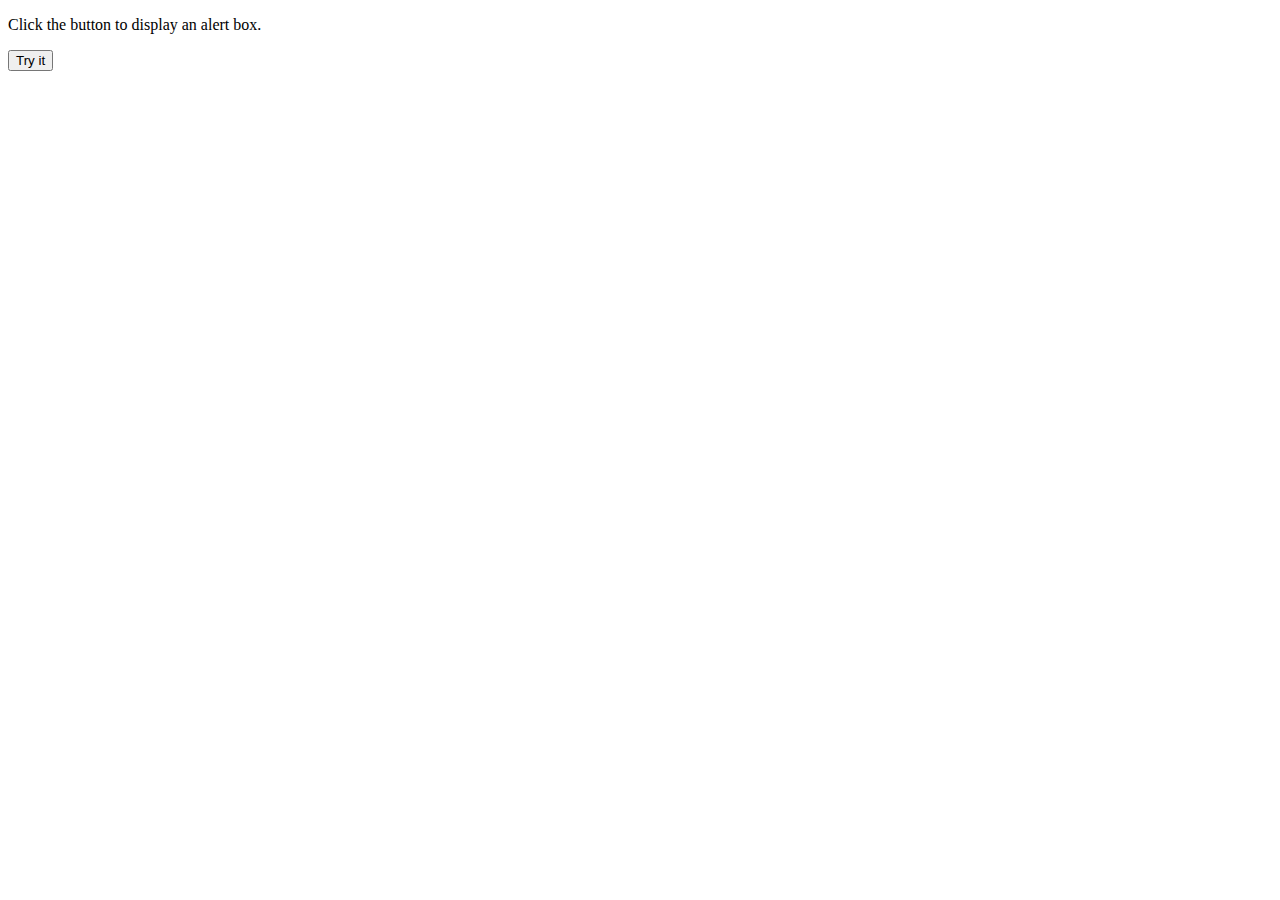
<file: alert2.html>
<!DOCTYPE html>
<html>
<body>

<p>Click the button to display an alert box.</p>

<button onclick="myFunction()">Try it</button>

<script>
function myFunction() {
  alert("Hello! I am an alert box!");
}
</script>

</body>
</html>
</file>
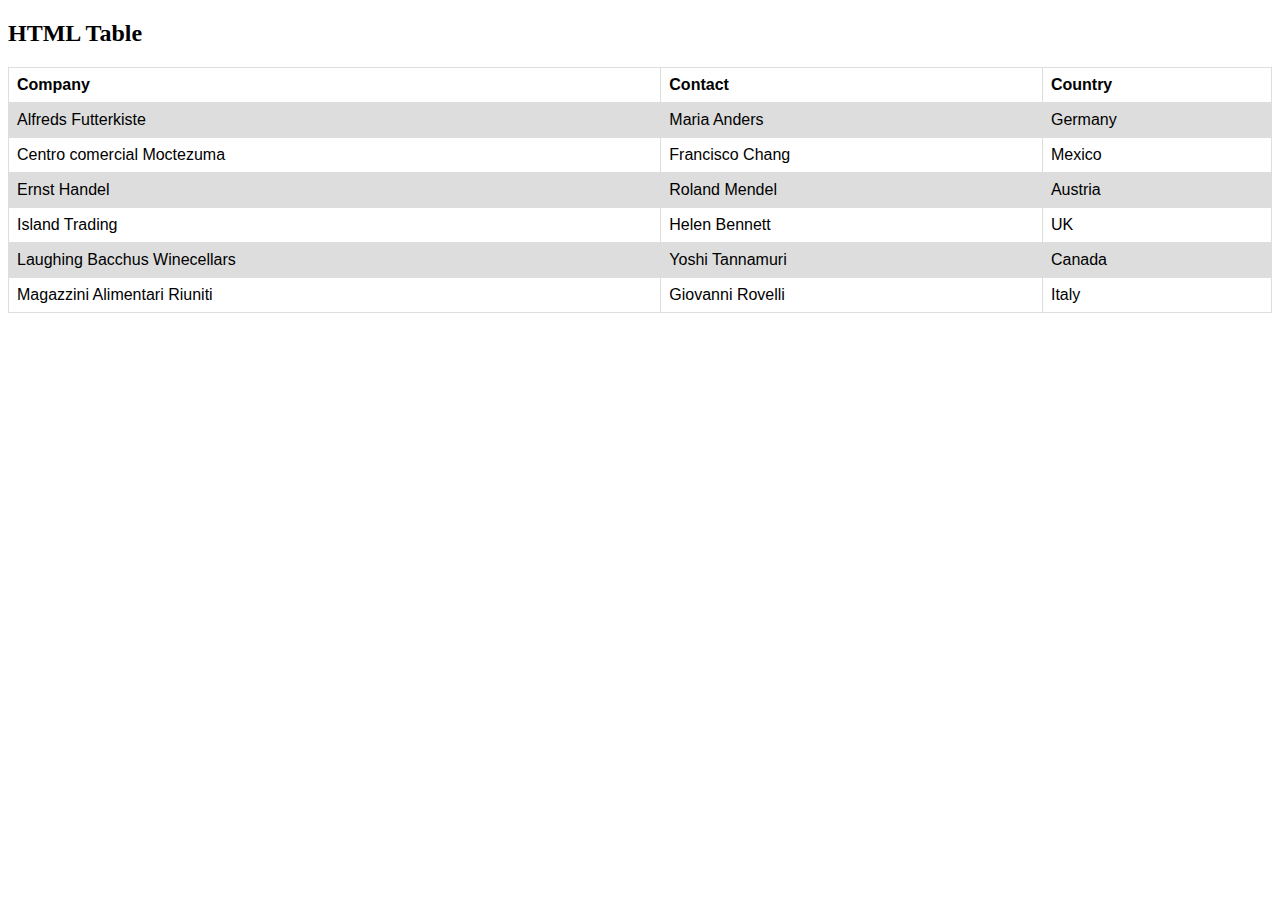
<file: utube.html>
<!DOCTYPE html>
<html>
<head>
<style>
table {
  font-family: arial, sans-serif;
  border-collapse: collapse;
  width: 100%;
}

td, th {
  border: 1px solid #dddddd;
  text-align: left;
  padding: 8px;
}

tr:nth-child(even) {
  background-color: #dddddd;
}
</style>
</head>
<body>

<h2>HTML Table</h2>

<table>
  <tr>
    <th>Company</th>
    <th>Contact</th>
    <th>Country</th>
  </tr>
  <tr>
    <td>Alfreds Futterkiste</td>
    <td>Maria Anders</td>
    <td>Germany</td>
  </tr>
  <tr>
    <td>Centro comercial Moctezuma</td>
    <td>Francisco Chang</td>
    <td>Mexico</td>
  </tr>
  <tr>
    <td>Ernst Handel</td>
    <td>Roland Mendel</td>
    <td>Austria</td>
  </tr>
  <tr>
    <td>Island Trading</td>
    <td>Helen Bennett</td>
    <td>UK</td>
  </tr>
  <tr>
    <td>Laughing Bacchus Winecellars</td>
    <td>Yoshi Tannamuri</td>
    <td>Canada</td>
  </tr>
  <tr>
    <td>Magazzini Alimentari Riuniti</td>
    <td>Giovanni Rovelli</td>
    <td>Italy</td>
  </tr>
</table>

</body>
</html>
</file>
